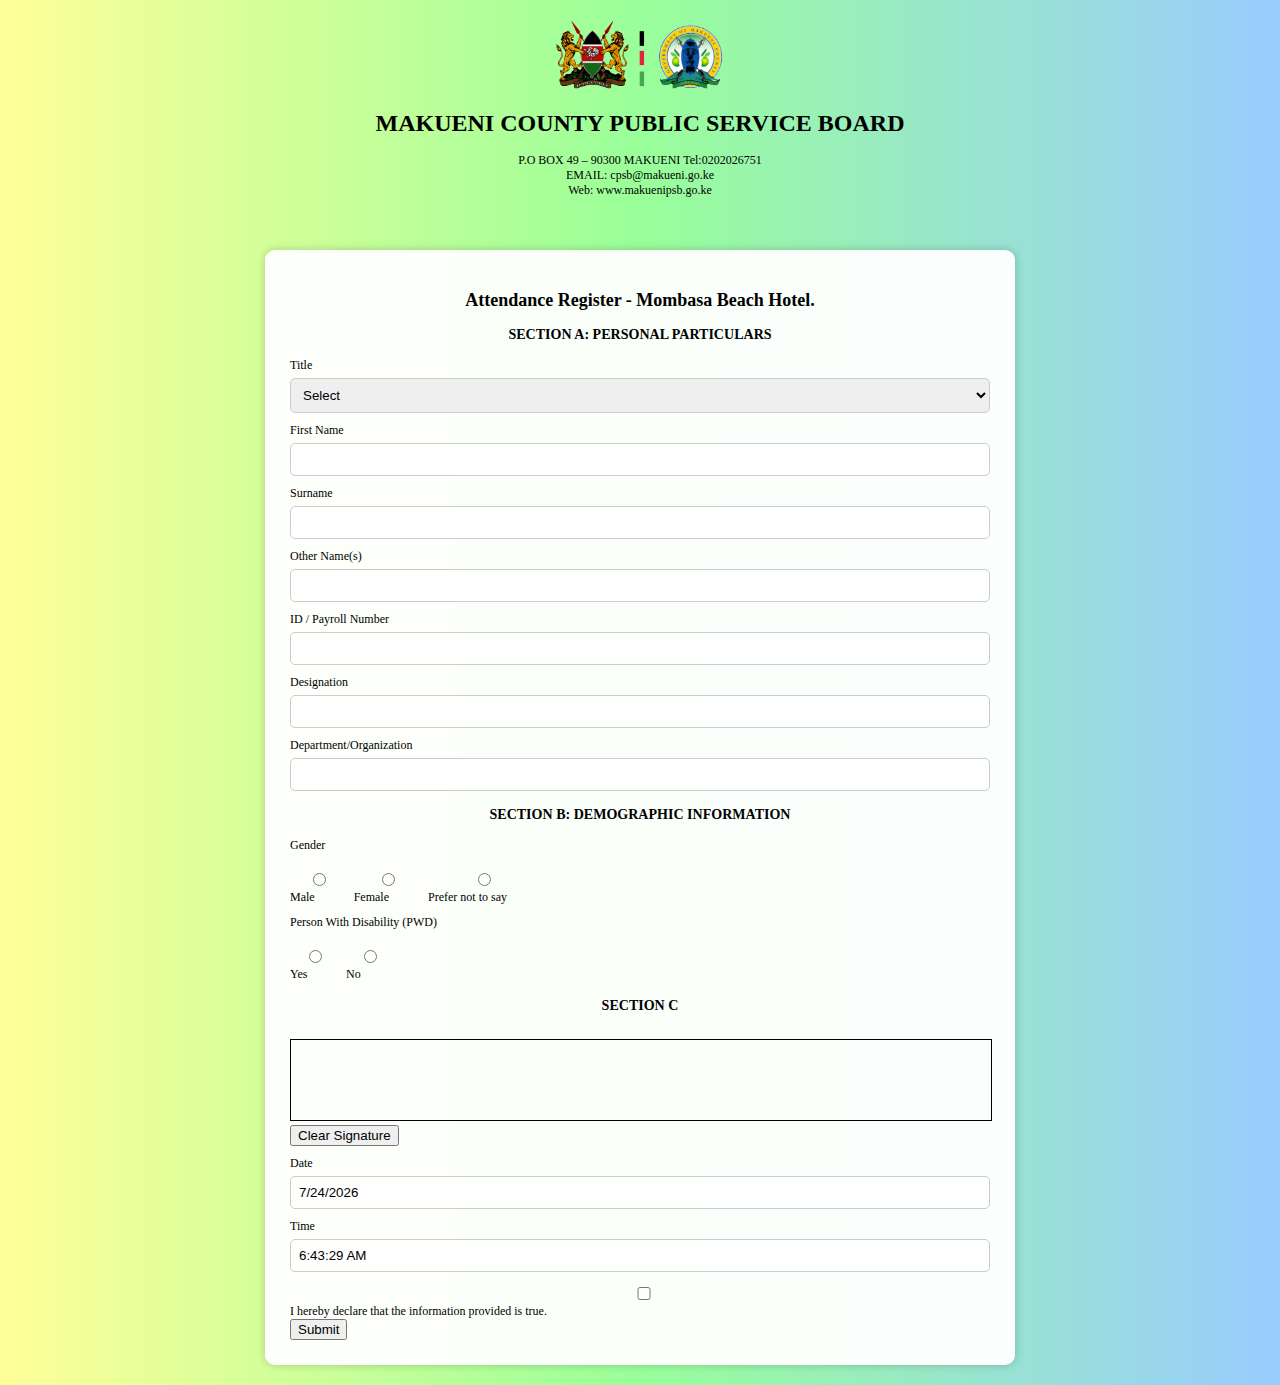
<file: templates/index.html>
<!DOCTYPE html>
<html lang="en">
<head>

<meta charset="UTF-8">
<meta name="viewport" content="width=device-width, initial-scale=1.0">

<title>MCPSB Attendance Register</title>

<link rel="stylesheet" href="/static/styles.css">

<style>

/* SUCCESS OVERLAY */

.success-overlay{
    position:fixed;
    top:0;
    left:0;
    width:100%;
    height:100%;
    background:rgba(0,0,0,0.6);
    display:none;
    justify-content:center;
    align-items:center;
    z-index:9999;
}

.success-box{
    background:white;
    padding:40px;
    border-radius:12px;
    text-align:center;
    max-width:420px;
    animation:scaleIn .3s ease;
}

.checkmark{
    font-size:60px;
    color:#2ecc71;
}

.success-box button{
    margin-top:20px;
    padding:10px 20px;
    border:none;
    background:#0052cc;
    color:white;
    border-radius:6px;
    cursor:pointer;
}

@keyframes scaleIn{
from{transform:scale(.8);opacity:0;}
to{transform:scale(1);opacity:1;}
}

</style>

</head>

<body>

<!-- SUCCESS CARD -->

<div id="successCard" class="success-overlay">

<div class="success-box">

<div class="checkmark">✓</div>

<h2>Attendance Registered Successfully</h2>

<p>
You have successfully registerd your attendance for the
<strong>Governors English Dinner</strong>.
</p>

<button onclick="location.reload()">Register Another Person</button>

</div>

</div>

<!-- HEADER -->

<div class="header">

<img src="/static/county_logo.png" class="logo">

<h1>MAKUENI COUNTY PUBLIC SERVICE BOARD</h1>

<p>
P.O BOX 49 – 90300 MAKUENI Tel:0202026751<br>
EMAIL: cpsb@makueni.go.ke<br>
Web: www.makuenipsb.go.ke
</p>

</div>

<!-- FORM -->

<form id="attendanceForm">

<h2>Attendance Register - Mombasa Beach Hotel.</h2>

<h3>SECTION A: PERSONAL PARTICULARS</h3>

<label>Title</label>
<select name="title" id="titleSelect" onchange="toggleCustomTitle()" required>
<option value="">Select</option>
<option>Mr.</option>
<option>Mrs.</option>
<option>Ms.</option>
<option>Dr.</option>
<option>Prof.</option>
<option>Eng.</option>
<option>CPA</option>
<option>FCPA</option>
<option value="Other">Other (Specify)</option>
</select>

<input type="text" id="customTitle" name="custom_title" placeholder="Enter custom title" style="display:none;">

<label>First Name</label>
<input type="text" name="first_name" required>

<label>Surname</label>
<input type="text" name="surname" required>

<label>Other Name(s)</label>
<input type="text" name="other_names">

<label>ID / Payroll Number</label>
<input type="text" name="id_number" required>

<label>Designation</label>
<input type="text" name="designation" required>

<label>Department/Organization</label>
<input type="text" name="organization" required>

<h3>SECTION B: DEMOGRAPHIC INFORMATION</h3>

<label>Gender</label>
<div class="radio-group">
<label><input type="radio" name="gender" value="Male" required> Male</label>
<label><input type="radio" name="gender" value="Female"> Female</label>
<label><input type="radio" name="gender" value="Prefer not to say"> Prefer not to say</label>
</div>

<label>Person With Disability (PWD)</label>
<div class="radio-group">
<label><input type="radio" name="pwd" value="Yes" onclick="togglePWD(true)"> Yes</label>
<label><input type="radio" name="pwd" value="No" onclick="togglePWD(false)"> No</label>
</div>


<div id="pwdDetails" class="checkbox-group" style="display:none;">
<input type="checkbox" name="disability_category" value="Physical"> Physical
<input type="checkbox" name="disability_category" value="Visual"> Visual
<input type="checkbox" name="disability_category" value="Hearing"> Hearing
<input type="checkbox" name="disability_category" value="Intellectual"> Intellectual
</div>

<h3>SECTION C</h3>

<canvas id="signatureCanvas"></canvas>

<button type="button" onclick="clearSignature()">Clear Signature</button>

<input type="hidden" name="signature" id="signatureInput">

<label>Date</label>
<input type="text" name="date" id="dateInput" readonly>

<label>Time</label>
<input type="text" name="time" id="timeInput" readonly>

<label>
<input type="checkbox" name="declaration" required>
I hereby declare that the information provided is true.
</label>

<button type="submit">Submit</button>

</form>

<script>

/* UI */

function toggleCustomTitle(){
const select=document.getElementById("titleSelect");
const custom=document.getElementById("customTitle");

if(select.value==="Other"){
custom.style.display="block";
custom.required=true;
}else{
custom.style.display="none";
custom.required=false;
}
}

function togglePWD(show){
document.getElementById("pwdDetails").style.display=show?"flex":"none";
}

const now=new Date();
dateInput.value=now.toLocaleDateString();
timeInput.value=now.toLocaleTimeString();

/* SIGNATURE */


/* ===============================
   ULTRA SMOOTH PROFESSIONAL SIGNATURE
================================ */

const canvas = document.getElementById("signatureCanvas");
const ctx = canvas.getContext("2d");

let drawing = false;
let points = [];

/* ---- HIGH RESOLUTION CANVAS ---- */

function resizeCanvas() {

    const ratio = window.devicePixelRatio || 1;

    canvas.width = canvas.offsetWidth * ratio;
    canvas.height = canvas.offsetHeight * ratio;

    ctx.scale(ratio, ratio);

    ctx.lineWidth = 2;
    ctx.lineCap = "round";
    ctx.lineJoin = "round";
    ctx.strokeStyle = "#000";
}

resizeCanvas();
window.addEventListener("resize", resizeCanvas);

/* ---- GET POSITION (MOUSE + TOUCH) ---- */

function getPos(e) {

    const rect = canvas.getBoundingClientRect();

    if (e.touches) {
        return {
            x: e.touches[0].clientX - rect.left,
            y: e.touches[0].clientY - rect.top
        };
    }

    return {
        x: e.clientX - rect.left,
        y: e.clientY - rect.top
    };
}

/* ---- START DRAW ---- */

function startDraw(e) {

    drawing = true;
    points = [];

    const pos = getPos(e);
    points.push(pos);

    ctx.beginPath();
    ctx.moveTo(pos.x, pos.y);
}

/* ---- SMOOTH CURVE DRAW ---- */

function draw(e) {

    if (!drawing) return;

    e.preventDefault(); // critical for mobile

    const pos = getPos(e);
    points.push(pos);

    if (points.length < 3) return;

    const p1 = points[points.length - 3];
    const p2 = points[points.length - 2];
    const p3 = points[points.length - 1];

    const midPointX = (p2.x + p3.x) / 2;
    const midPointY = (p2.y + p3.y) / 2;

    ctx.quadraticCurveTo(p2.x, p2.y, midPointX, midPointY);
    ctx.stroke();
}

/* ---- STOP DRAW ---- */

function stopDraw() {

    drawing = false;
    points = [];
}

/* ---- EVENTS ---- */

// Mouse
canvas.addEventListener("mousedown", startDraw);
canvas.addEventListener("mousemove", draw);
canvas.addEventListener("mouseup", stopDraw);
canvas.addEventListener("mouseleave", stopDraw);

// Touch
canvas.addEventListener("touchstart", startDraw);
canvas.addEventListener("touchmove", draw);
canvas.addEventListener("touchend", stopDraw);

/* ---- CLEAR SIGNATURE ---- */

function clearSignature(){

    ctx.clearRect(0,0,canvas.width,canvas.height);
}

/* ---- SAVE SIGNATURE BEFORE SUBMIT ---- */

document.getElementById("attendanceForm")
.addEventListener("submit", function(){

    document.getElementById("signatureInput").value =
        canvas.toDataURL("image/png");
});



/* SUBMIT */

document.getElementById("attendanceForm").addEventListener("submit", async function(e){

e.preventDefault();

signatureInput.value=canvas.toDataURL();

const formData=new FormData(this);

const response=await fetch("/submit-form/",{
method:"POST",
body:formData
});

const result=await response.json();

if(result.status==="success"){

document.getElementById("successCard").style.display="flex";

}

else if(result.status==="duplicate"){

alert("This ID already registered.");

}else{

alert("Error submitting form.");

}

});

</script>

</body>
</html>
</file>
<file: static/styles.css>
/* === Body & Page Background === */
body {
  font-family: 'Times New Roman', serif;
  font-size: 12px;
  background: linear-gradient(to right, #ffff99, #99ff99, #99ccff);
  margin: 0;
  padding: 0;
}

/* === Header / Logo === */
.header {
  text-align: center;
  padding: 20px 10px;
}
.logo {
  width: 180px;       /* slightly bigger */
  display: block;
  margin: 0 auto 15px auto; /* center with bottom margin */
}

/* === Form Container === */
form {
  max-width: 700px;
  margin: 20px auto;
  background: rgba(255, 255, 255, 0.95);
  padding: 25px;
  border-radius: 10px;
  box-shadow: 0 0 10px rgba(0,0,0,0.2);
}

/* === Headings === */
h2, h3 {
  text-align: center;
  margin: 15px 0;
}

/* === Labels & Inputs === */
label {
  display: block;
  margin-top: 10px;
}
input, select, textarea {
  width: 100%;
  padding: 8px;
  margin-top: 5px;
  border-radius: 5px;
  border: 1px solid #ccc;
  box-sizing: border-box;
}

/* === Radio Buttons & Checkboxes === */
.radio-group {
  display: flex;
  gap: 15px;
  margin-top: 5px;
  flex-wrap: wrap;
}
.checkbox-group {
  display: flex;
  gap: 10px;
  flex-wrap: wrap;
  margin-top: 5px;
}

/* === Canvas for Signature === */
canvas {
  border: 1px solid black;
  width: 100%;
  height: 80px;   /* smaller signature area */
  touch-action: none;
  margin-top: 10px;
}

/* === Clear Signature Button === */
button.clear-signature {
  background: #ff3333;
  color: #fff;
  margin-top: 5px;
  width: auto;
  padding: 5px 10px;
  font-size: 11px;
}
button.clear-signature:hover {
  background: #cc0000;
}

/* === Submit Button === */
button.submit-button {
  margin-top: 15px;
  padding: 10px;
  width: 100%;
  background: #0052cc;
  color: white;
  border: none;
  border-radius: 5px;
  cursor: pointer;
}
button.submit-button:hover {
  background: #003d99;
}

/* === Declaration Checkbox === */
.declaration {
  margin-top: 15px;
  font-size: 11px;
}

/* === Responsive Design === */
@media(max-width: 768px){
  form {
    width: 90%;
    padding: 20px;
  }
  canvas {
    height: 70px;
  }
  .logo {
    width: 150px;
  }
}
</file>
